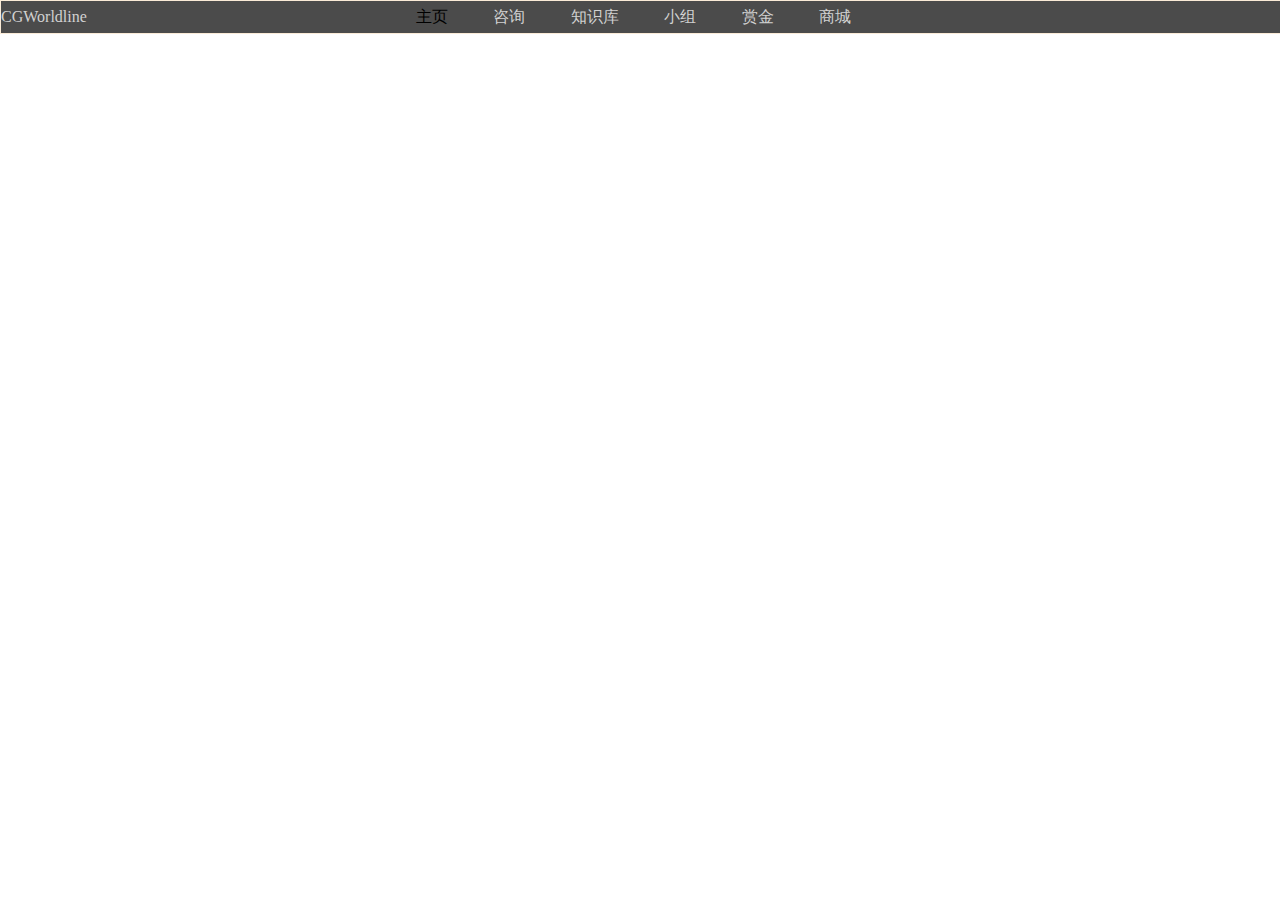
<file: home.html>
<!doctype html>
<html>
<head>
	<meta charset="utf8">
	<link rel="stylesheet" href="css/main.css">
	<link rel="stylesheet" href="css/screen.css">
	<link rel="stylesheet" href="css/nav_bar.css">
	<title>个人主页</title>
</head>
<body>
<div id='screen-type' ></div>
<script data-main="js/home.js" src="js/require.js"></script>
</body>
</html>
</file>
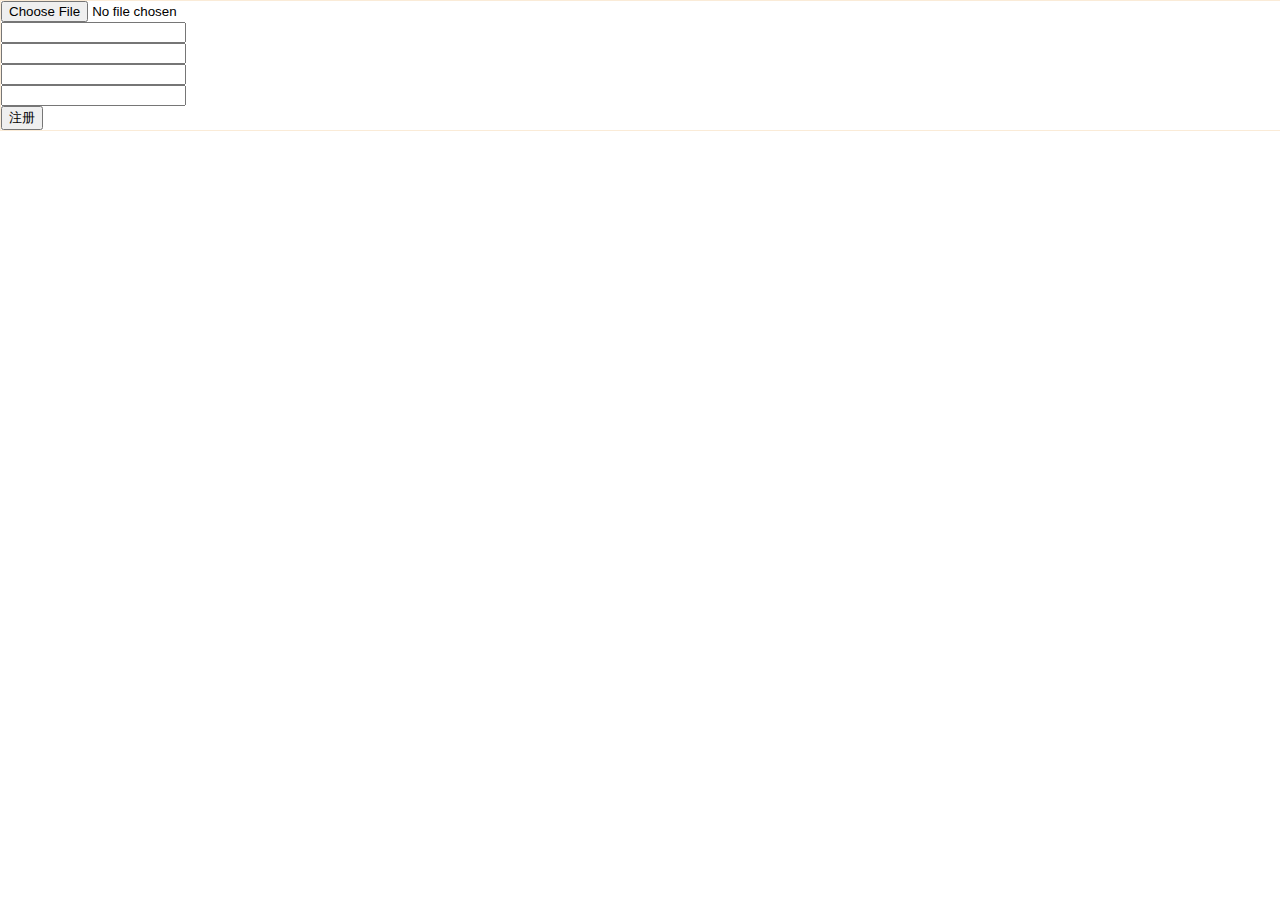
<file: register.html>
<!doctype html>
<html>
	<head>
		<meta charset="utf8">
		<link rel="stylesheet" href="css/debug.css">
		<link rel="stylesheet" href="css/main.css">
		<link rel="stylesheet" href="css/screen.css">
		<link rel="stylesheet" href="css/nav_bar.css">
		<link rel="stylesheet" href="css/register.css">
		<title>注册why</title>
	</head>
	<body>
		<div  id = "nav-bar"></div>
	    <div  id = "main">
			<div  id="register-user-image-div">			
				<input   type = "file"  class ="user-select-image-url" name = "selected-image"/>
			</div>
		
		    <div>
				<input class = "register-user-email" type="text" name="email" />
			</div>
			<div>
				<input class = "register-user-displayname" type="text" name="display-name" />
		    </div>
			<div>
				<input class = "register-user-password" type="password" name="password" />
			</div>
			<div>
				<input class = "register-user-makeSure-password" type="password" name="makeSure-password"/> 
			</div>
			<div> 
			    <input class = "btn_register" type = "submit"  value ="注册"/>
			</div>  	
	    </div>
	    <div  id = "footer"></div>
	    <script data-main="/js/register" language="JavaScript" defer async="true" src="js/r.js"></script>
	</body>
</html>
</file>
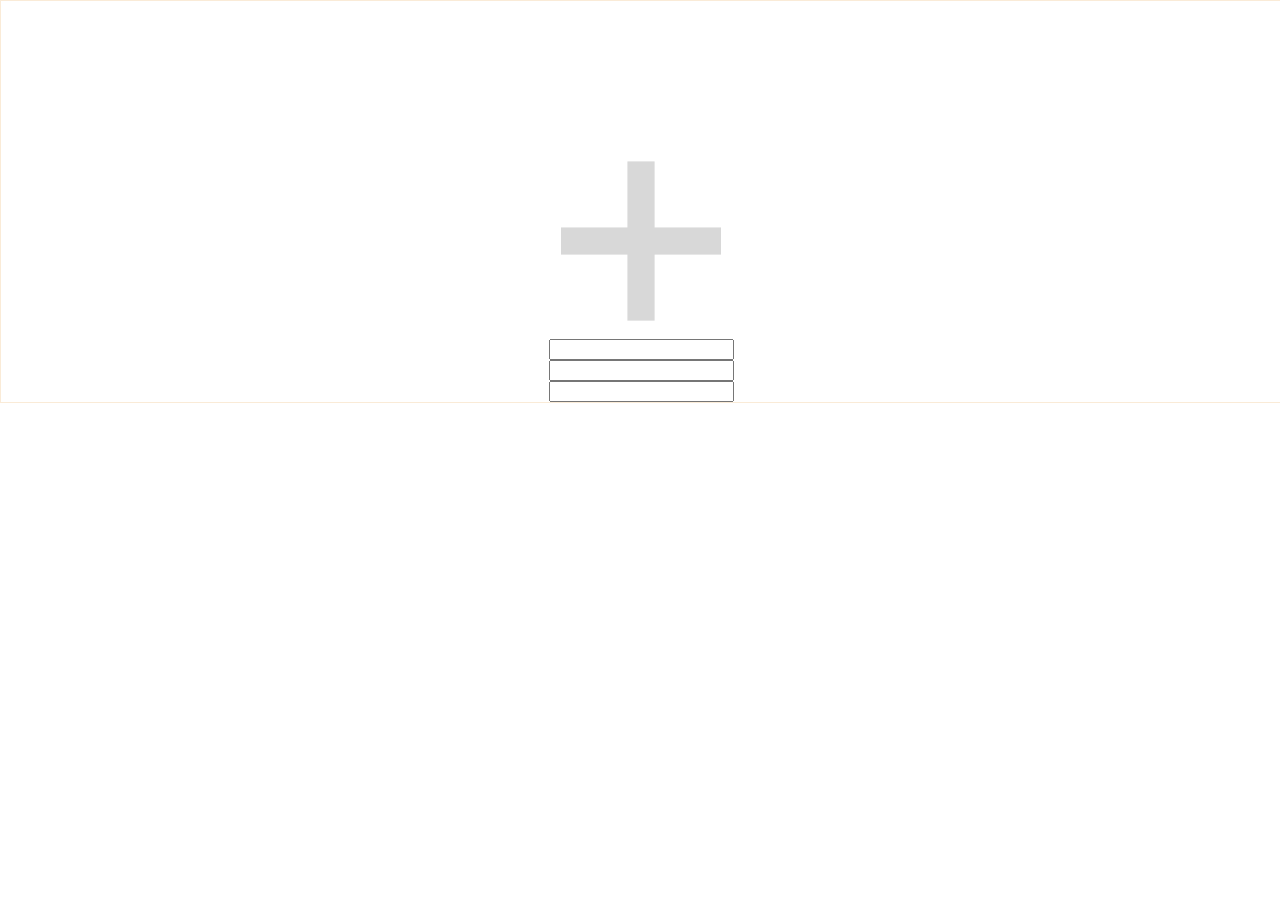
<file: register2.html>
<!doctype html>
<html>
<head>
	<meta charset="utf8">
	<link rel="stylesheet" href="css/debug.css">
	<link rel="stylesheet" href="css/main.css">
	<link rel="stylesheet" href="css/screen.css">
	<link rel="stylesheet" href="css/nav_bar.css">
	<link rel="stylesheet" href="css/register.css">
	<title>注册</title>
</head>
<body>
<!-- 		"Email": "xxx@test.com",
		"DisplayName": "xxxxx",
		"AvatarUrl": "头像的url"
		"Password": "32位长的md5加密" -->
	<div id='screen-type' ></div>
	<div class="register-table">
		<div class="register-top">
		</div>
		<div class="register-avatar">
			<img class="register-avatar-image" src="img/add.png">
		</div>
		<br />
		<input class="register-displayname" type="text" name="DisplayName" />
		<br />
		<input class="register-email" type="text" name="Email" />
		<br />
		<input class="register-password" type="password" name="Email" />
	</div>
	<script data-main="js/register.js" src="js/require.js"></script>
</body>
</html>
</file>
<file: css/main.css>
* {
	padding:0em auto;
	margin:0em auto;
}
body {
	width:100%;
	height:100%;

    border:1px solid #FAEBD7;

}
</file>
<file: css/screen.css>
#screen-type {
	position: absolute;
	top: -999em;
	left: -999em;
}

#screen-type:before {
	content: 'desktop';
}

@media all and (max-width: 768px) {
	#screen-type:before {
		content: 'mobile';
	}
}

@media all and (min-width: 769px) {
	#screen-type:before {
		content: 'desktop';
	}
}
</file>
<file: css/nav_bar.css>
.nav-bar-desktop {
	width: 100%;
	height: 2em;
	background-color: #4b4b4b;
	display: table;
}
.nav-bar-desktop ul {
	list-style:none;
	display: table-cell;
	vertical-align: middle;
}
.nav-bar-desktop li {
	float:left;
	margin-left: 5%;
}
.nav-bar-desktop a:link {
	color: #d1d1d1;
	text-decoration:none; 
}
.nav-bar-desktop a:visited {
	color: #d1d1d1;
	text-decoration:none;
}
.nav-bar-desktop a:hover {
	color: #d1d1d1;
	text-decoration:none;
}
.nav-bar-desktop a:active {
	color: #d1d1d1;
	text-decoration:none;
}
.nav-bar-desktop-right {
	display: table-cell;
	vertical-align: middle;
}
.site-logo {
	display: table-cell;
	vertical-align: middle;
}

.nav-bar-mobile {
	width: 50%;
	height: 100%;
	background-color: #4b4b4b;
	display: table;
	position: fixed;
}
.nav-bar-mobile ul {
	list-style: none;
	display: table-row;
	vertical-align: middle;
	text-align: center;
}
.nav-bar-mobile li {
	margin-top: 1em;
}
.nav-bar-mobile a:link {
	color: #d1d1d1;
	text-decoration:none; 
}
.nav-bar-mobile a:visited {
	color: #d1d1d1;
	text-decoration:none;
}
.nav-bar-mobile a:hover {
	color: #d1d1d1;
	text-decoration:none;
}
.nav-bar-mobile a:active {
	color: #d1d1d1;
	text-decoration:none;
}
.nav-bar-mobile-top {
	display: table-row;
	vertical-align: middle;
	text-align: center;
}
</file>
<file: css/debug.css>
* {
	/*border: 1px solid #000;*/
}
</file>
<file: css/register.css>
.register-top {
	width: 100%;
	height: 10em;
}
.register-table {
	display: table;
}
.register-avatar {
	width: 10em;
	height: 10em;
	border: 1px #d1d1d1;
}
.register-avatar-image {
	width: 10em;
	height: 10em;
}
.register-avatar-email {
	width: 20em;
	height: 5em;
	display: table-row;
}
.register-avatar-displayname {
	width: 20em;
	height: 5em;
	display: table-row;
}
.register-avatar-password {
	width: 20em;
	height: 5em;
	display: table-row;
}
</file>
